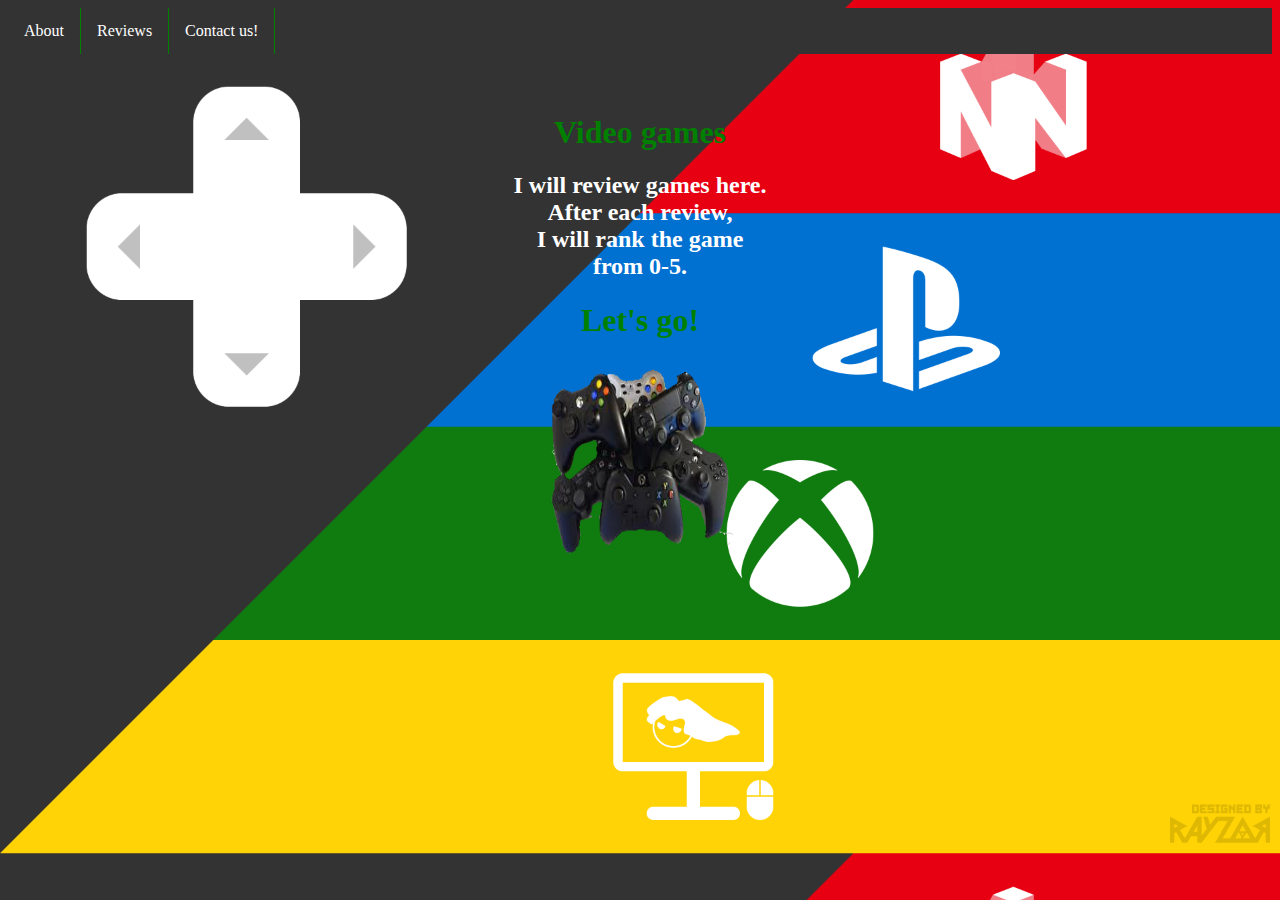
<file: הפרויקט של אלון/index.html>
<!DOCTYPE html>
<html lang="en">
<head>
<title>About</title>
<link rel="stylesheet" href="style.css"></link>
</head>
<body>

<ul>
  <li><a href="file:///C:/Users/along/OneDrive/Desktop/%D7%94%D7%A4%D7%A8%D7%95%D7%99%D7%A7%D7%98%20%D7%A9%D7%9C%20%D7%90%D7%9C%D7%95%D7%9F/index.html">About</a></li>
  <li><a href="file:///C:/Users/along/OneDrive/Desktop/%D7%94%D7%A4%D7%A8%D7%95%D7%99%D7%A7%D7%98%20%D7%A9%D7%9C%20%D7%90%D7%9C%D7%95%D7%9F/gamesreview.html">Reviews</a></li>
  <li><a href="file:///C:/Users/along/OneDrive/Desktop/%D7%94%D7%A4%D7%A8%D7%95%D7%99%D7%A7%D7%98%20%D7%A9%D7%9C%20%D7%90%D7%9C%D7%95%D7%9F/contact.html">Contact us!</a></li>
</ul>

<div>
<h1 class="video_games">Video games</h1>
<h2>I will review games here. <br> After each review, <br> I will rank the game <br> from 0-5.<h2>
<h1 class="starting">Let's go!</h1>
<img src="images/controllers.png" width="200" height="200"></img>
</div>

</body>
</html>
</file>
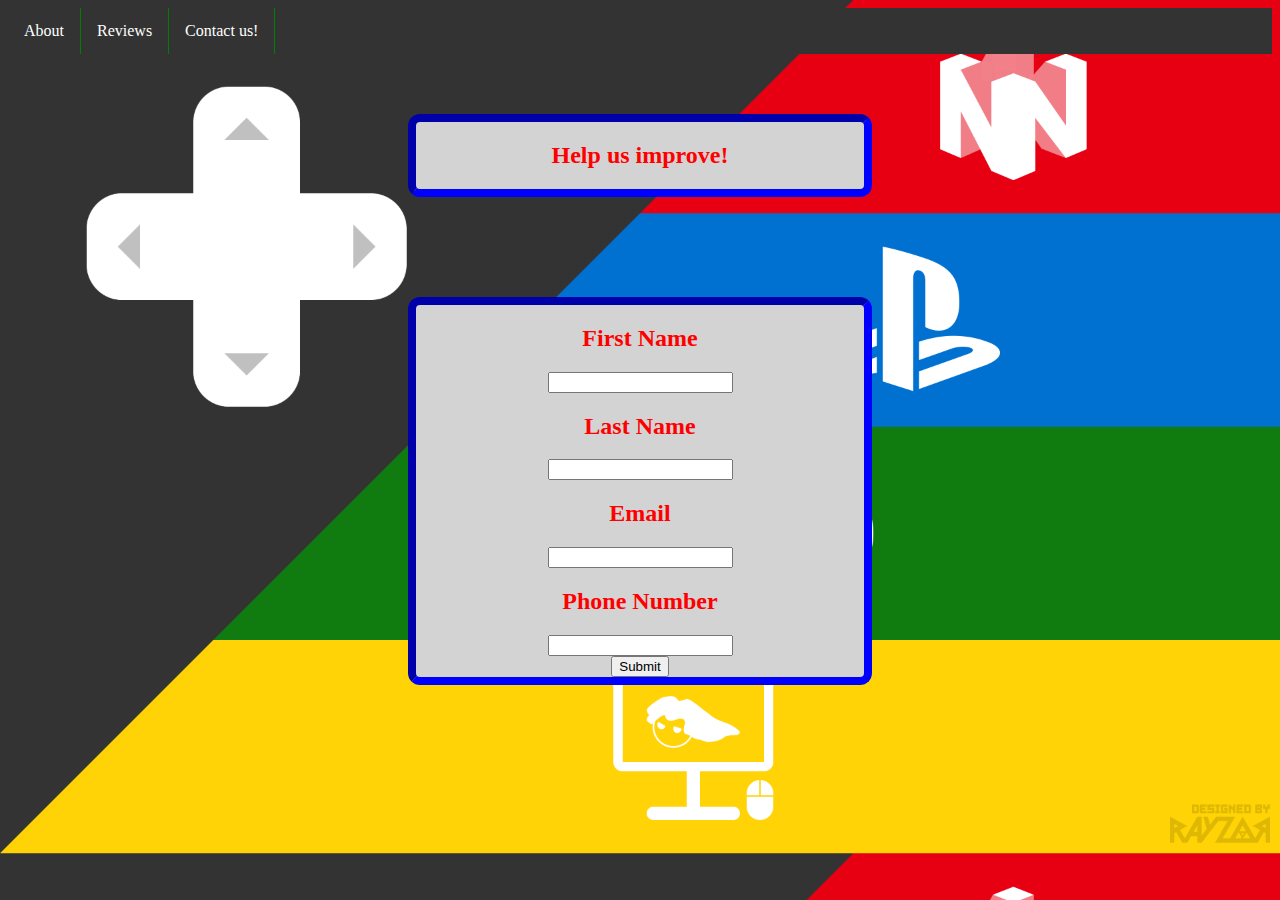
<file: הפרויקט של אלון/contact.html>
<!DOCTYPE html>
<html lang="en">
<head>
<title>Contact Us</title>
<link rel="stylesheet" href="stylecontact.css"></link>
<script src = "JavaScript.js"></script>
</head>
<body>

<ul>
  <li><a href="file:///C:/Users/along/OneDrive/Desktop/%D7%94%D7%A4%D7%A8%D7%95%D7%99%D7%A7%D7%98%20%D7%A9%D7%9C%20%D7%90%D7%9C%D7%95%D7%9F/index.html">About</a></li>
  <li><a href="file:///C:/Users/along/OneDrive/Desktop/%D7%94%D7%A4%D7%A8%D7%95%D7%99%D7%A7%D7%98%20%D7%A9%D7%9C%20%D7%90%D7%9C%D7%95%D7%9F/gamesreview.html">Reviews</a></li>
  <li><a href="file:///C:/Users/along/OneDrive/Desktop/%D7%94%D7%A4%D7%A8%D7%95%D7%99%D7%A7%D7%98%20%D7%A9%D7%9C%20%D7%90%D7%9C%D7%95%D7%9F/contact.html">Contact us!</a></li>
</ul>
<div>
<h2>Help us improve!</h2>
</div>
<div>
<form  onsubmit="return validation()">
  <h2>First Name</h2>
  <input type="text" id="fname" name="fname"><br>
  <h2>Last Name</h2>
  <input type="text" id="lname" name="lname"><br>
  <h2>Email</h2>
  <input type="email" id="email" name="email"><br>
  <h2>Phone Number</h2>
  <input type="text" id="phone" name="number" maxlength="10" pattern="[0-9]{10}"><br>
  <input type="submit" value="Submit">
</form>
</div>
</body>
</html>
</file>
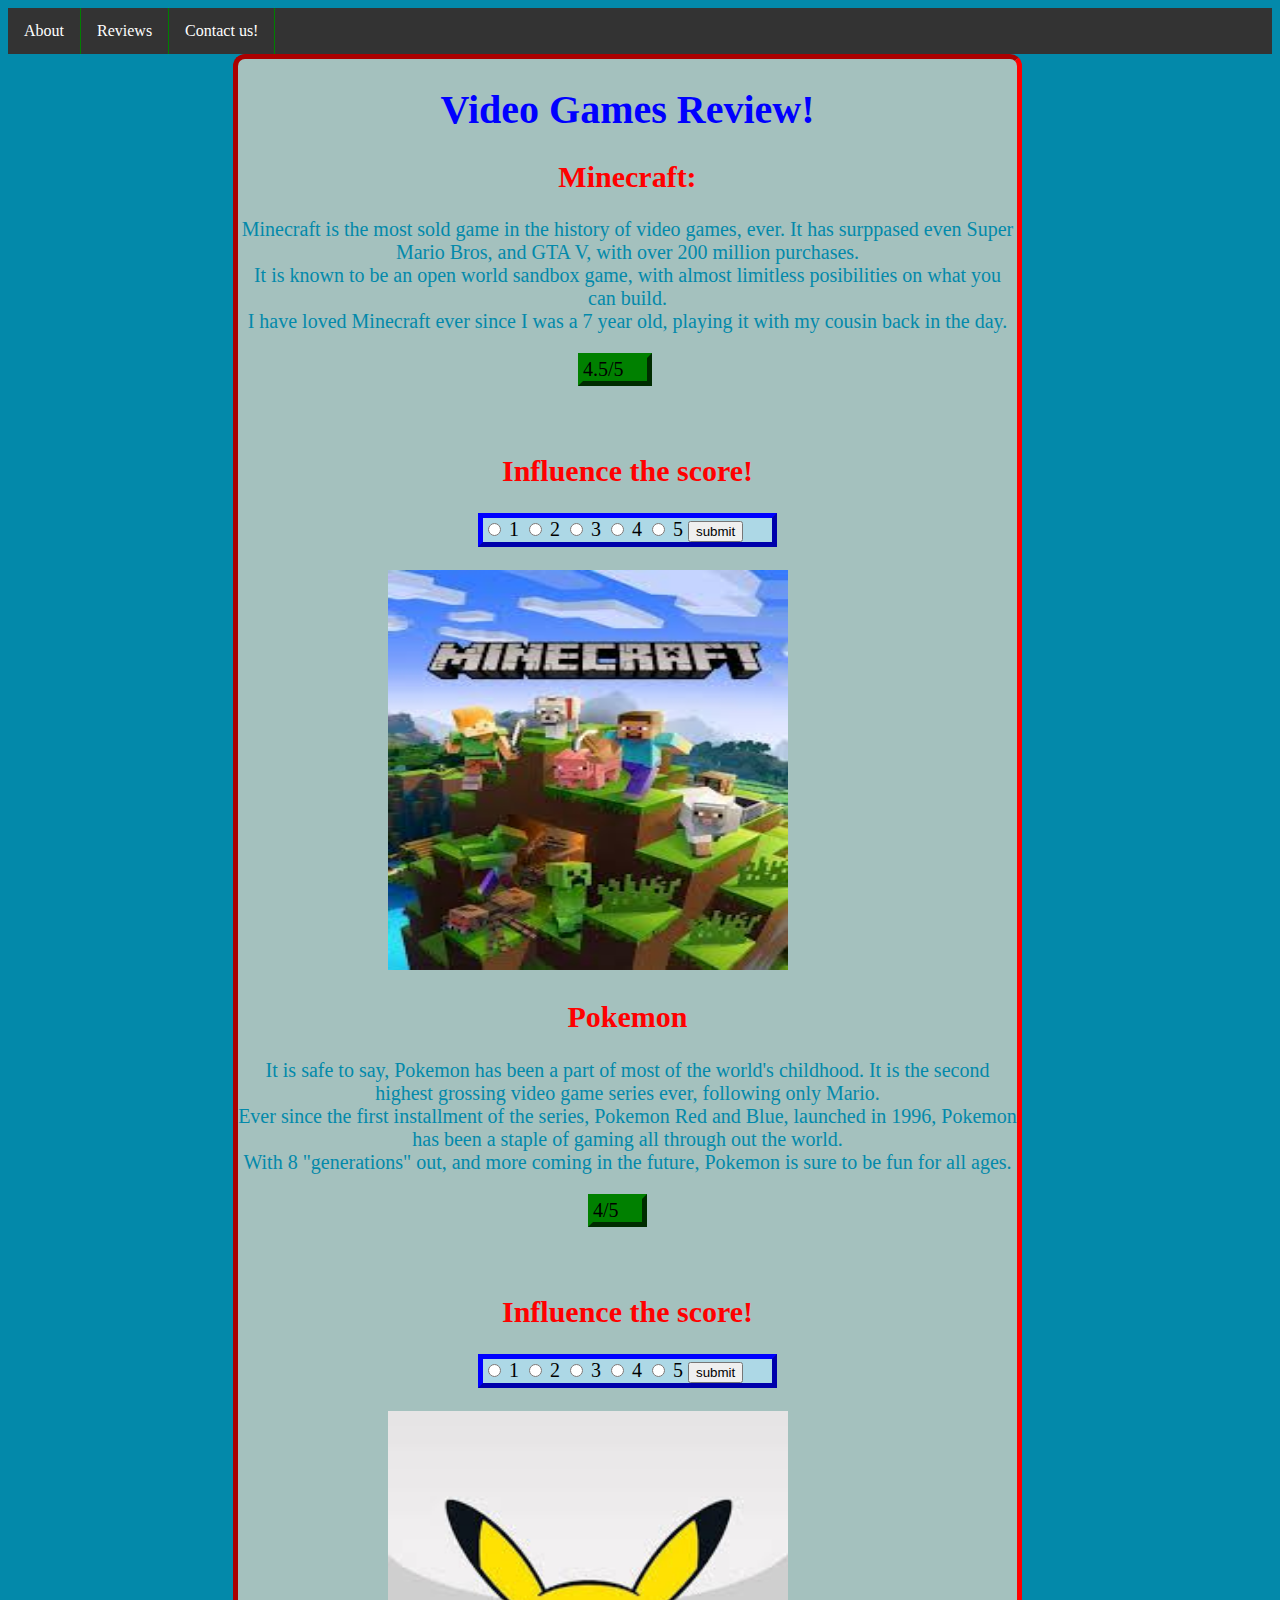
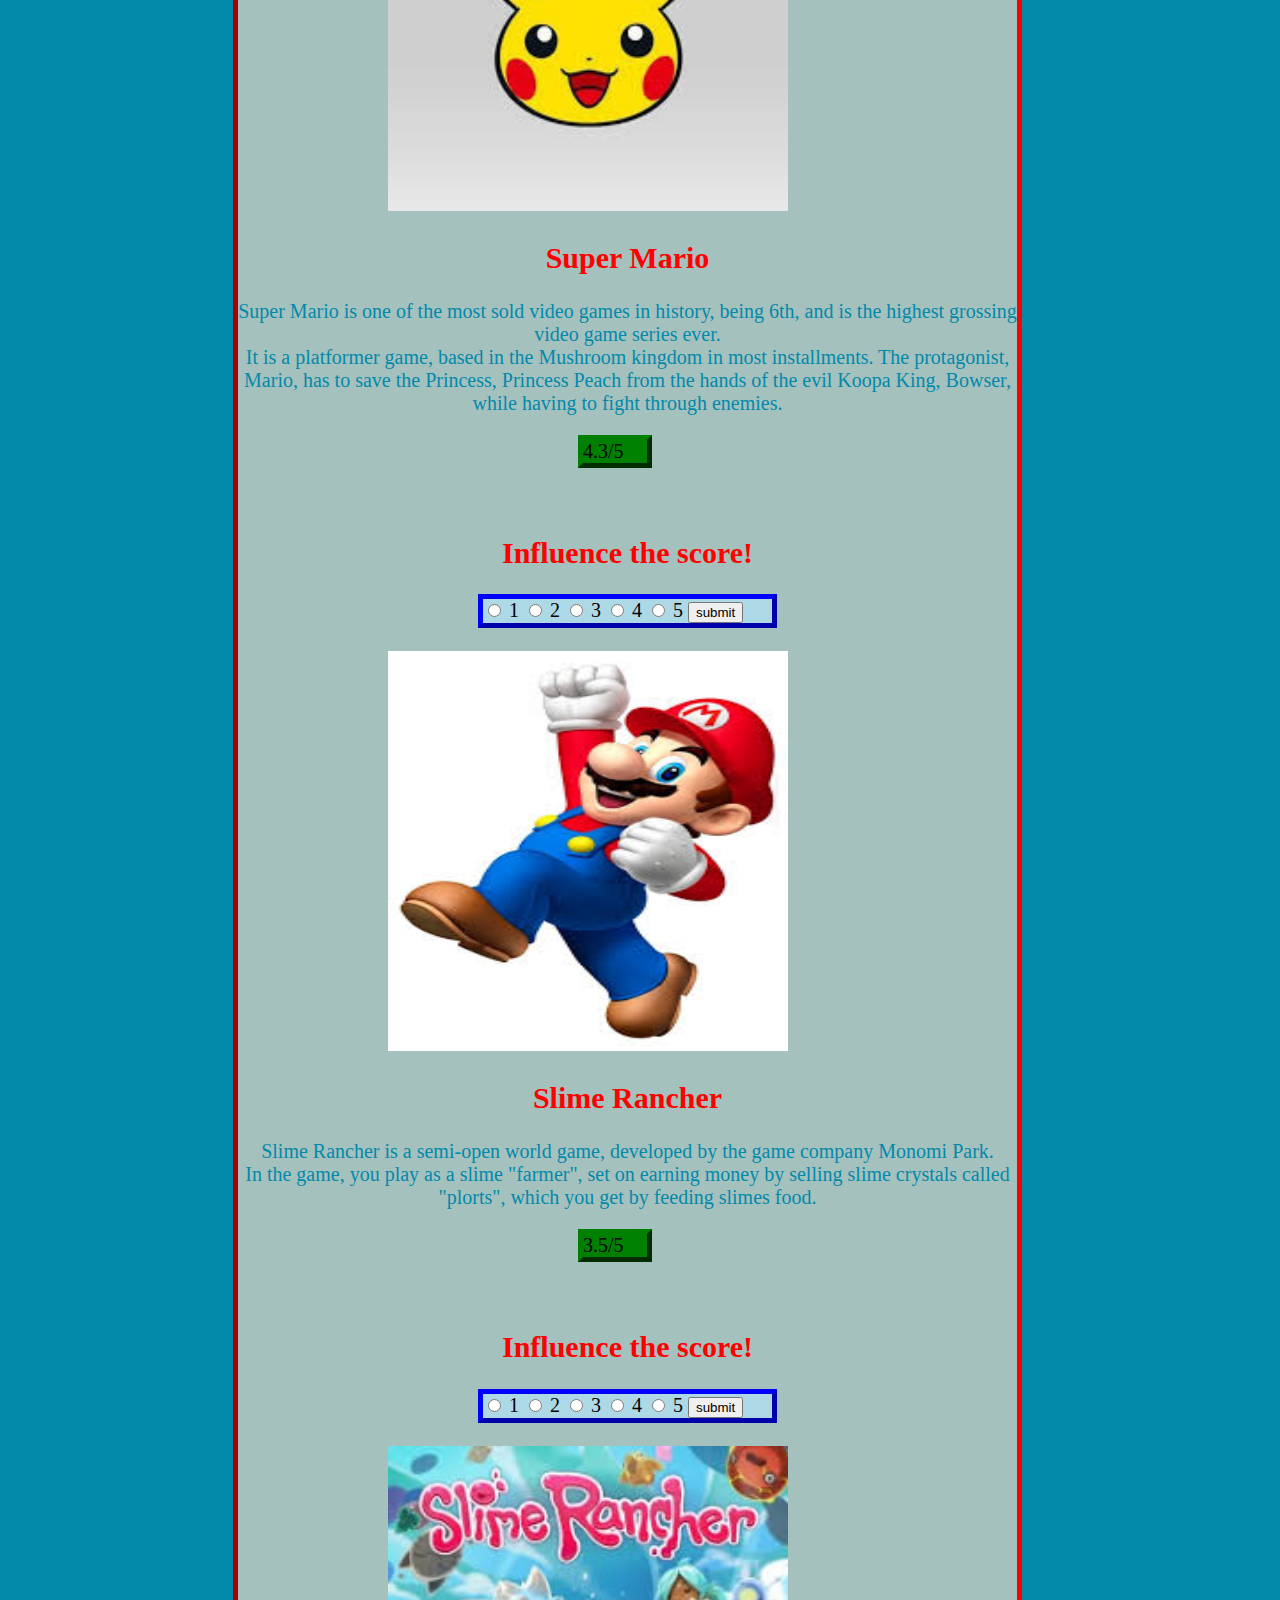
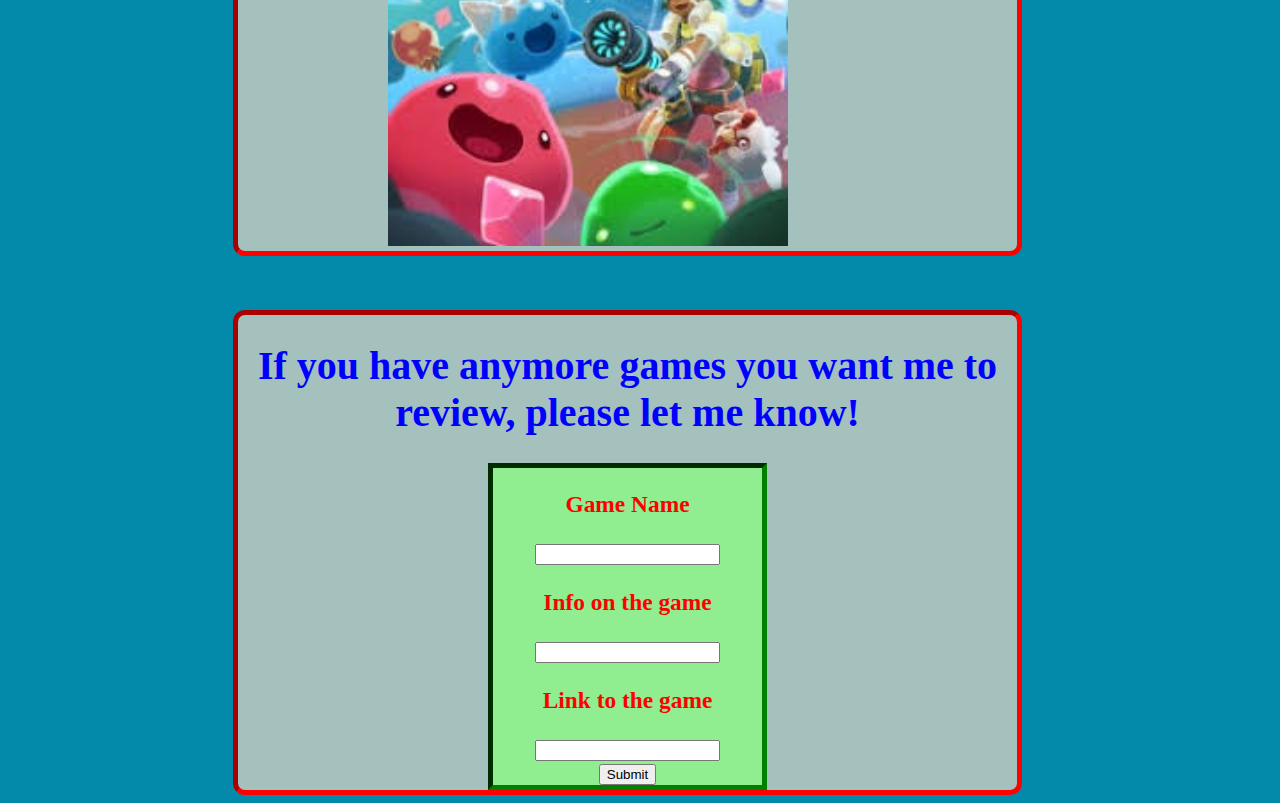
<file: הפרויקט של אלון/gamesreview.html>
<!DOCTYPE html>
<html lang="en">
<head>
<title>Games Review</title>
<link rel="stylesheet" href="stylegames.css"></link>
</head>
<body>

<ul>
  <li><a href="file:///C:/Users/along/OneDrive/Desktop/%D7%94%D7%A4%D7%A8%D7%95%D7%99%D7%A7%D7%98%20%D7%A9%D7%9C%20%D7%90%D7%9C%D7%95%D7%9F/index.html">About</a></li>
  <li><a href="file:///C:/Users/along/OneDrive/Desktop/%D7%94%D7%A4%D7%A8%D7%95%D7%99%D7%A7%D7%98%20%D7%A9%D7%9C%20%D7%90%D7%9C%D7%95%D7%9F/gamesreview.html">Reviews</a></li>
  <li><a href="file:///C:/Users/along/OneDrive/Desktop/%D7%94%D7%A4%D7%A8%D7%95%D7%99%D7%A7%D7%98%20%D7%A9%D7%9C%20%D7%90%D7%9C%D7%95%D7%9F/contact.html">Contact us!</a></li>
</ul>

<div class="main">
<h1>Video Games Review!<h1>
<h2>Minecraft:</h2>
<p>Minecraft is the most sold game in the history of video games, ever. It has surppased even Super Mario Bros, and GTA V, with over 200 million purchases. <br> It is known to be an open world sandbox game, with almost limitless posibilities on what you can build.<br>I have loved Minecraft ever since I was a 7 year old, playing it with my cousin back in the day. <br> <div class="rating2digit">4.5/5</div></p><br>
<h2 class="influence">Influence the score!</h2>
<div class="scorechange">
<form>
  <input type="radio" name="1" value="1">
  <label for="male">1</label>
  <input type="radio" name="2" value="2">
  <label for="male">2</label>
  <input type="radio" name="3" value="3">
  <label for="male">3</label>
  <input type="radio" name="4" value="4">
  <label for="male">4</label>
  <input type="radio" name="5" value="5">
  <label for="male">5</label>
  <input type="submit" value="submit">
</form>
</div>
<br>
<img src="images/Minecraft.jpg" width="400"height="400"></img>
<h2>Pokemon</h2>
<p>It is safe to say, Pokemon has been a part of most of the world's childhood. It is the second highest grossing video game series ever, following only Mario.<br> Ever since the first installment of the series, Pokemon Red and Blue, launched in 1996, Pokemon has been a staple of gaming all through out the world. <br> With 8 "generations" out, and more coming in the future, Pokemon is sure to be fun for all ages.<br><div class="rating1digit">4/5</div></p><br>
<h2 class="influence">Influence the score!</h2>
<div class="scorechange">
<form>
  <input type="radio" name="1" value="1">
  <label for="male">1</label>
  <input type="radio" name="2" value="2">
  <label for="male">2</label>
  <input type="radio" name="3" value="3">
  <label for="male">3</label>
  <input type="radio" name="4" value="4">
  <label for="male">4</label>
  <input type="radio" name="5" value="5">
  <label for="male">5</label>
  <input type="submit" value="submit">
</form>
</div>
<br>
<img src="images/Pokemon.jpg" width="400"height="400"></img>
<h2>Super Mario</h2>
<p>Super Mario is one of the most sold video games in history, being 6th, and is the highest grossing video game series ever.<br> It is a platformer game, based in the Mushroom kingdom in most installments. The protagonist, Mario, has to save the Princess, Princess Peach from the hands of the evil Koopa King, Bowser, while having to fight through enemies.<br><div class="rating2digit">4.3/5</div></p><br>
<h2 class="influence">Influence the score!</h2>
<div class="scorechange">
<form>
  <input type="radio" name="1" value="1">
  <label for="male">1</label>
  <input type="radio" name="2" value="2">
  <label for="male">2</label>
  <input type="radio" name="3" value="3">
  <label for="male">3</label>
  <input type="radio" name="4" value="4">
  <label for="male">4</label>
  <input type="radio" name="5" value="5">
  <label for="male">5</label>
  <input type="submit" value="submit">
</form>
</div>
<br>
<img src="images/Mario.jpg" width="400"height="400"></img>
<h2>Slime Rancher</h2>
<p>Slime Rancher is a semi-open world game, developed by the game company Monomi Park. <br> In the game, you play as a slime "farmer", set on earning money by selling slime crystals called "plorts", which you get by feeding slimes food. <br><div class="rating2digit">3.5/5</div></p><br>
<h2 class="influence">Influence the score!</h2>
<div class="scorechange">
<form>
  <input type="radio" name="1" value="1">
  <label for="male">1</label>
  <input type="radio" name="2" value="2">
  <label for="male">2</label>
  <input type="radio" name="3" value="3">
  <label for="male">3</label>
  <input type="radio" name="4" value="4">
  <label for="male">4</label>
  <input type="radio" name="5" value="5">
  <label for="male">5</label>
  <input type="submit" value="submit">
</form>
</div>
<br>
<img src="images/SlimeRancher.jpg" width="400"height="400"></img>
</div><br><br><br>
<div class="main">
<h1>If you have anymore games you want me to review, please let me know!</h1>
<div class=form>
<form>
  <h3>Game Name</h3>
  <input type="text" id="gamename" name="gamename" required><br>
  <h3>Info on the game</h3>
  <input type="text" id="gameinfo" name="gameinfo" required><br>
  <h3>Link to the game</h3>
  <input type="url" id="gamename" name="gameinfo" required><br>
  <input type="submit" value="Submit">
</form>
</div>
</div>
</body>
</html>
</file>
<file: הפרויקט של אלון/style.css>
body{
	background-image:url("images/background.png");
	background-size:cover;
}
div{
    margin-top: 60px;
    margin-bottom: 100px;
    margin-right: 400px;
    margin-left: 400px;
	text-align:center;
}
h2
{
	color:white;
}
h1
{
	color:green;
}
ul {
  list-style-type: none;
  margin: 0;
  padding: 0;
  overflow: hidden;
  background-color: #333;
}

li {
  float: left;
  border-right: 1px solid green;
}

li a {
  display: block;
  color: white;
  text-align: center;
  padding: 14px 16px;
  text-decoration: none;
}

li a:hover{
  background-color: #111;
}
</file>
<file: הפרויקט של אלון/stylecontact.css>
body{
	background-image:url("images/background.png");
	background-size:cover;
}
div{
	border: 8px inset blue;
	border-radius:12px;
	background-color:lightgray;
    margin-top: 60px;
    margin-bottom: 100px;
    margin-right: 400px;
    margin-left: 400px;
	text-align:center;
}
h2{
	color:red;
}
ul {
  list-style-type: none;
  margin: 0;
  padding: 0;
  overflow: hidden;
  background-color: #333;
}

li {
  float: left;
  border-right: 1px solid green;
}

li a {
  display: block;
  color: white;
  text-align: center;
  padding: 14px 16px;
  text-decoration: none;
}

li a:hover{
  background-color: #111;
}
h1
{
	color:green;
}
</file>
<file: הפרויקט של אלון/stylegames.css>
body{
	background-color:#0389aa;
}
div.main{
	border: 5px inset red;
	border-radius:12px;
	background-color:#a4c1be;
	margin-right: 250px;
	margin-left:225px;
	font-size:20px;
}
h1{
	color: blue;
	text-align:center;
}
h2{
	color:red;
	text-align:center;
}
p{
	color:#0389aa;
	text-align:center;
}
ul {
  list-style-type: none;
  margin: 0;
  padding: 0;
  overflow: hidden;
  background-color: #333;
}

li {
  float: left;
  border-right: 1px solid green;
}

li a {
  display: block;
  color: white;
  text-align: center;
  padding: 14px 16px;
  text-decoration: none;
}

li a:hover{
  background-color: #111;
}
div.scorechange{
	background-color:lightblue;
	margin-left:240px;
	margin-right:240px;
	border:5px outset blue;
	border-radius:0px;
}
div.rating2digit{
	border:5px outset green;
	background-color:green;	
	margin-left:340px;
	margin-right:365px;
	border-radius:0px;
}
div.rating1digit{
	border:5px outset green;
	background-color:green;	
	margin-left:350px;
	margin-right:370px;
	border-radius:0px;
}
img{
	margin-left:150px;
	margin-right:265px;
}
div.form{
	background-color:lightgreen;
	border:5px inset green;
	margin-left:250px;
	margin-right:250px;
	text-align:center;
}
h3{
	color:red;
}
h2.influence{
	text-align:center;
}
</file>
